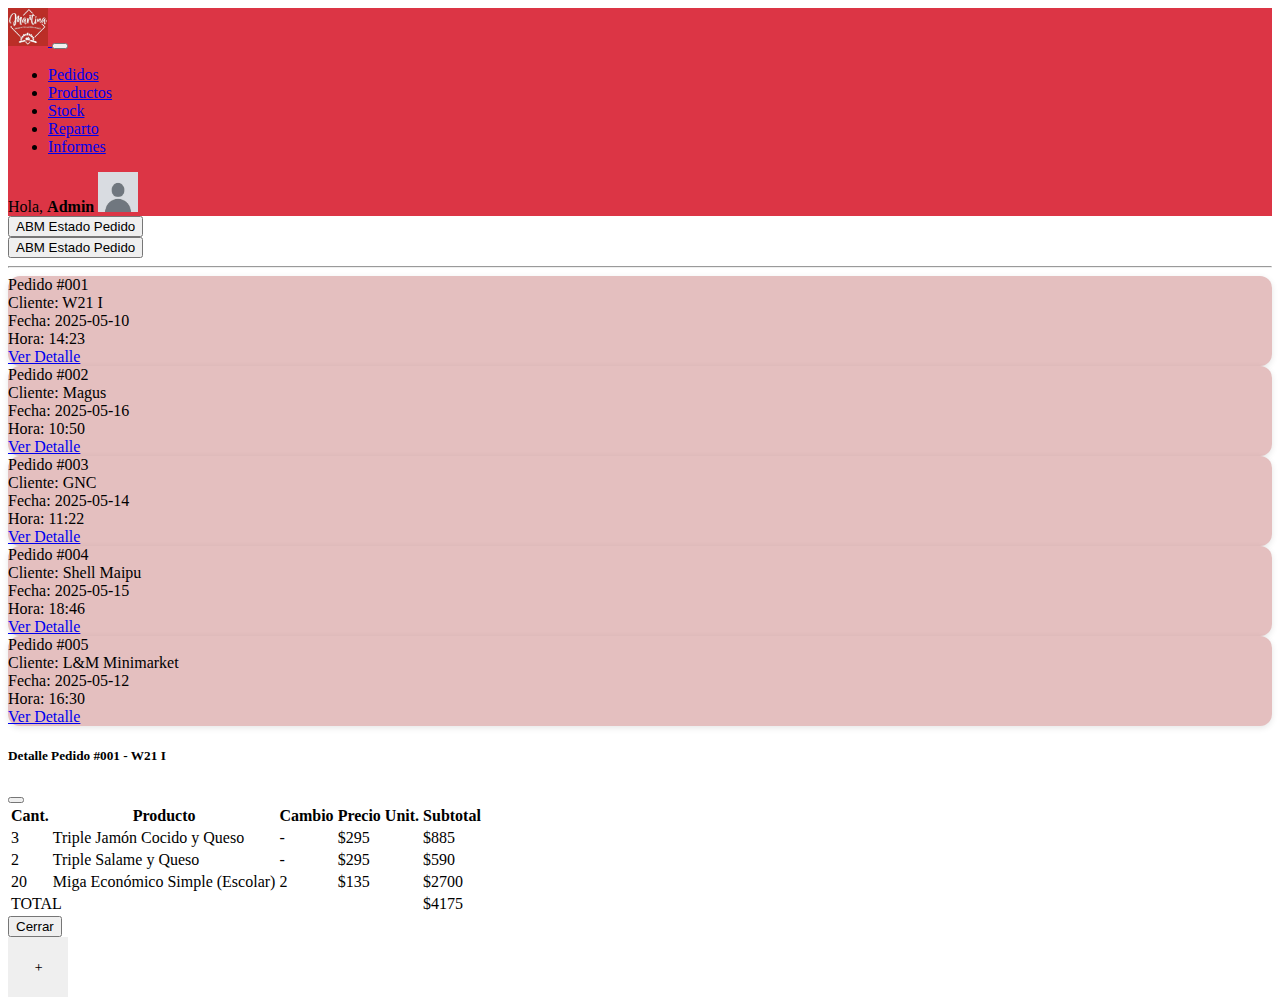
<file: index.html>
<!DOCTYPE html>
<html lang="en">

<head>
  <meta charset="UTF-8">
  <meta name="viewport" content="width=device-width, initial-scale=1.0">
  <title>Martina Sandwichs</title>
  <link href="https://cdn.jsdelivr.net/npm/bootstrap@5.3.6/dist/css/bootstrap.min.css" rel="stylesheet"
    integrity="sha384-4Q6Gf2aSP4eDXB8Miphtr37CMZZQ5oXLH2yaXMJ2w8e2ZtHTl7GptT4jmndRuHDT" crossorigin="anonymous">
  <link rel="stylesheet" href="style.css">
</head>

<body>
  <div class="nav">
    <nav class="navbar navbar-expand-lg bg-body-tertiary">
      <div class="container-fluid">
        <a class="navbar-brand martina-logo" href="./index.html">
          <img src="./imagenes/martina-logo.jpg" alt="Logo" width="40" height="38"
            class="d-inline-block align-text-top">
        </a>

        <a class="navbar-brand" href="#"></a>

        <button class="navbar-toggler" type="button" data-bs-toggle="collapse" data-bs-target="#navbarSupportedContent"
          aria-controls="navbarSupportedContent" aria-expanded="false" aria-label="Toggle navigation">
          <span class="navbar-toggler-icon"></span>
        </button>
        <div class="collapse navbar-collapse" id="navbarSupportedContent">
          <ul class="navbar-nav me-auto mb-2 mb-lg-0">
            <li class="nav-item">
              <a class="nav-link active" aria-current="page" href="./index.html">Pedidos</a>
            </li>
            <li class="nav-item">
              <a class="nav-link active" href="./productos.html">Productos</a>
            </li>
            <li class="nav-item">
              <a class="nav-link active" href="./cargar-stock.html">Stock</a>
            </li>
            <li class="nav-item">
              <a class="nav-link active" href="./reparto.html">Reparto</a>
            </li>
            <li class="nav-item">
              <a class="nav-link active" href="./informes.html">Informes</a>
            </li>
            <!-- 
            <li class="nav-item">
              <a class="nav-link active" aria-current="page" href="./index.html">Pedidos</a>
            </li>
            
            <li class="nav-item dropdown">
                            <a class="nav-link dropdown-toggle" href="#" role="button" data-bs-toggle="dropdown"
                                aria-expanded="false">
                                Opciones
                            </a>
                            <ul class="dropdown-menu">
                                <li><a class="dropdown-item" href="./cargar-stock.html">Cargar Stock</a></li>
                                <li><a class="dropdown-item" href="#">Another action</a></li>
                                <li>
                                    <hr class="dropdown-divider">
                                </li>
                                <li><a class="dropdown-item" href="#">Something else here</a></li>
                            </ul>
                        </li> -->
            <!-- <li class="nav-item">
                            <a class="nav-link disabled" aria-disabled="true">Disabled</a>
                        </li> -->
          </ul>
          <!-- <form class="d-flex" role="log">
                        <input class="form-control me-2" type="search" placeholder="Search" aria-label="Search" />
                        <button class="btn btn-outline-success" type="submit">Search</button>
                    </form> -->
          <div class="d-flex align-items-center">
            <span class="me-2">Hola, <strong>Admin</strong></span>
            <img src="./imagenes/default-avatar.jpg" class="rounded-circle" alt="Avatar Usuario" width="40"
              height="40">
          </div>
        </div>
      </div>
    </nav>
  </div>

  <div class="container my-4">
    <div class="d-none d-sm-flex justify-content-center gap-2 animate-fade-in">
        <!-- Pantallas grandes (desde sm para arriba) -->
        <button class="btn btn-outline-danger custom-btn">ABM Estado Pedido</button>
        <!-- <button class="btn btn-outline-danger custom-btn"></button> -->
    </div>

    <div class="d-flex d-sm-none flex-nowrap overflow-auto gap-2 animate-fade-in">
        <!-- Pantallas pequeñas (menores a sm) -->
        <button class="btn btn-outline-danger custom-btn flex-shrink-0">ABM Estado Pedido</button>
    </div>
    <hr>
</div>

  

  <div class="container">
    <!-- <h2 class="mb-4 text-center">Últimos Pedidos</h2> -->

    <!-- Lista de pedidos -->
    <div class="card mb-3 pedido-card" style="--fade-delay: 0s;">
      <div class="card-body">
        <div class="row align-items-center text-center">
          <div class="col-md-2 text-danger fw-bold">Pedido #001</div>
          <div class="col-md-2">Cliente: W21 I</div>
          <div class="col-md-3">Fecha: 2025-05-10</div>
          <div class="col-md-3">Hora: 14:23</div>
          <div class="col-md-2"><a href="#" class="text-decoration-underline fw-bold" data-bs-toggle="modal"
              data-bs-target="#detallePedido1">Ver Detalle</a></div>
        </div>
      </div>
    </div>
    <div class="card mb-3 pedido-card" style="--fade-delay: 0s;">
      <div class="card-body">
        <div class="row align-items-center text-center">
          <div class="col-md-2 text-danger fw-bold">Pedido #002</div>
          <div class="col-md-2">Cliente: Magus</div>
          <div class="col-md-3">Fecha: 2025-05-16</div>
          <div class="col-md-3">Hora: 10:50</div>
          <div class="col-md-2"><a href="#" class="text-decoration-underline fw-bold" data-bs-toggle="modal"
              data-bs-target="#detallePedido1">Ver Detalle</a></div>
        </div>
      </div>
    </div>
    <div class="card mb-3 pedido-card" style="--fade-delay: 0s;">
      <div class="card-body">
        <div class="row align-items-center text-center">
          <div class="col-md-2 text-danger fw-bold">Pedido #003</div>
          <div class="col-md-2">Cliente: GNC</div>
          <div class="col-md-3">Fecha: 2025-05-14</div>
          <div class="col-md-3">Hora: 11:22</div>
          <div class="col-md-2"><a href="#" class="text-decoration-underline fw-bold" data-bs-toggle="modal"
              data-bs-target="#detallePedido1">Ver Detalle</a></div>
        </div>
      </div>
    </div>
    <div class="card mb-3 pedido-card" style="--fade-delay: 0s;">
      <div class="card-body">
        <div class="row align-items-center text-center">
          <div class="col-md-2 text-danger fw-bold">Pedido #004</div>
          <div class="col-md-2">Cliente: Shell Maipu</div>
          <div class="col-md-3">Fecha: 2025-05-15</div>
          <div class="col-md-3">Hora: 18:46</div>
          <div class="col-md-2"><a href="#" class="text-decoration-underline fw-bold" data-bs-toggle="modal"
              data-bs-target="#detallePedido1">Ver Detalle</a></div>
        </div>
      </div>
    </div>
    <div class="card mb-3 pedido-card" style="--fade-delay: 0s;">
      <div class="card-body">
        <div class="row align-items-center text-center">
          <div class="col-md-2 text-danger fw-bold">Pedido #005</div>
          <div class="col-md-2">Cliente: L&M Minimarket</div>
          <div class="col-md-3">Fecha: 2025-05-12</div>
          <div class="col-md-3">Hora: 16:30</div>
          <div class="col-md-2"><a href="#" class="text-decoration-underline fw-bold" data-bs-toggle="modal"
              data-bs-target="#detallePedido1">Ver Detalle</a></div>
        </div>
      </div>
    </div>
    <!-- Puedes seguir agregando más pedidos copiando un bloque card como estos -->

    <!-- Modal con el detalle del pedido-->
    <div class="modal fade" id="detallePedido1" tabindex="-1" aria-labelledby="detallePedido1Label" aria-hidden="true">
      <div class="modal-dialog modal-lg modal-dialog-centered">
        <div class="modal-content">
          <div class="modal-header bg-danger text-white">
            <h5 class="modal-title" id="detallePedido1Label">Detalle Pedido #001 - W21 I</h5>
            <button type="button" class="btn-close btn-close-white" data-bs-dismiss="modal"
              aria-label="Cerrar"></button>
          </div>
          <div class="modal-body">
            <div class="table-responsive">
              <table class="table table-bordered table-striped align-middle text-center">
                <thead class="table-danger">
                  <tr>
                    <th>Cant.</th>
                    <th>Producto</th>
                    <th>Cambio</th>
                    <th>Precio Unit.</th>
                    <th>Subtotal</th>
                  </tr>
                </thead>
                <tbody>
                  <tr>
                    <td>3</td>
                    <td>Triple Jamón Cocido y Queso</td>
                    <td>-</td>
                    <td>$295</td>
                    <td>$885</td>
                  </tr>
                  <tr>
                    <td>2</td>
                    <td>Triple Salame y Queso</td>
                    <td>-</td>
                    <td>$295</td>
                    <td>$590</td>
                  </tr>
                  <tr>
                    <td>20</td>
                    <td>Miga Económico Simple (Escolar)</td>
                    <td>2</td>
                    <td>$135</td>
                    <td>$2700</td>
                  </tr>
                </tbody>
                <tfoot>
                  <tr class="table-danger fw-bold">
                    <td colspan="4">TOTAL</td>
                    <td>$4175</td>
                  </tr>
                </tfoot>
              </table>
            </div>
          </div>
          <div class="modal-footer">
            <button type="button" class="btn btn-danger" data-bs-dismiss="modal">Cerrar</button>
          </div>
        </div>
      </div>
    </div>
  </div>

   <!-- Botón flotante de crear nuevo pedido -->
  <button 
    type="button" 
    class="btn btn-success rounded-circle position-fixed" 
    style="bottom: 20px; right: 20px; width: 60px; height: 60px; display: flex; align-items: center; justify-content: center; transition: transform 0.2s ease;">
    <i class="bi bi-plus text-white fs-2"></i>
  </button>

  <script src="https://cdn.jsdelivr.net/npm/bootstrap@5.3.3/dist/js/bootstrap.bundle.min.js"></script>
  <link rel="stylesheet" href="https://cdn.jsdelivr.net/npm/bootstrap-icons@1.11.3/font/bootstrap-icons.css">
</body>

</html>
</file>
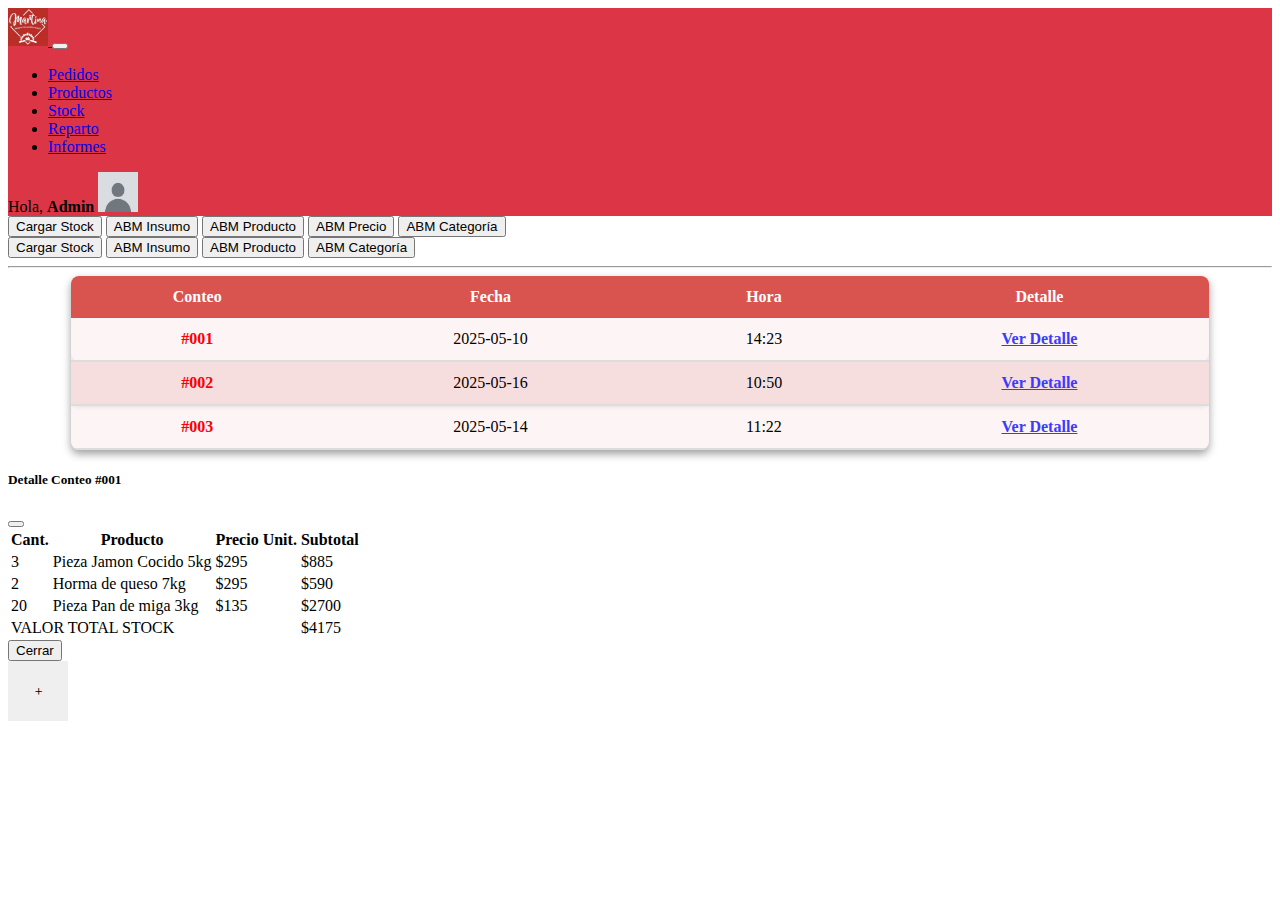
<file: cargar-stock.html>
<!DOCTYPE html>
<html lang="en">
<head>
    <meta charset="UTF-8">
    <meta name="viewport" content="width=device-width, initial-scale=1.0">
    <link href="https://cdn.jsdelivr.net/npm/bootstrap@5.3.6/dist/css/bootstrap.min.css" rel="stylesheet"
        integrity="sha384-4Q6Gf2aSP4eDXB8Miphtr37CMZZQ5oXLH2yaXMJ2w8e2ZtHTl7GptT4jmndRuHDT" crossorigin="anonymous">
    <link rel="stylesheet" href="style.css">
    <title>Martina-CargarStock</title>
</head>
<body>
    <div class="nav">
    <nav class="navbar navbar-expand-lg bg-body-tertiary">
      <div class="container-fluid">
        <a class="navbar-brand martina-logo" href="./index.html">
          <img src="./imagenes/martina-logo.jpg" alt="Logo" width="40" height="38"
            class="d-inline-block align-text-top">
        </a>

        <a class="navbar-brand" href="#"></a>

        <button class="navbar-toggler" type="button" data-bs-toggle="collapse" data-bs-target="#navbarSupportedContent"
          aria-controls="navbarSupportedContent" aria-expanded="false" aria-label="Toggle navigation">
          <span class="navbar-toggler-icon"></span>
        </button>
        <div class="collapse navbar-collapse" id="navbarSupportedContent">
          <ul class="navbar-nav me-auto mb-2 mb-lg-0">
            <li class="nav-item">
              <a class="nav-link active" aria-current="page" href="./index.html">Pedidos</a>
            </li>
            <li class="nav-item">
              <a class="nav-link active" href="./productos.html">Productos</a>
            </li>
            <li class="nav-item">
              <a class="nav-link active" href="./cargar-stock.html">Stock</a>
            </li>
            <li class="nav-item">
              <a class="nav-link active" href="./reparto.html">Reparto</a>
            </li>
            <li class="nav-item">
              <a class="nav-link active" href="./informes.html">Informes</a>
            </li>
            <!-- <li class="nav-item dropdown">
                            <a class="nav-link dropdown-toggle" href="#" role="button" data-bs-toggle="dropdown"
                                aria-expanded="false">
                                Opciones
                            </a>
                            <ul class="dropdown-menu">
                                <li><a class="dropdown-item" href="./cargar-stock.html">Cargar Stock</a></li>
                                <li><a class="dropdown-item" href="#">Another action</a></li>
                                <li>
                                    <hr class="dropdown-divider">
                                </li>
                                <li><a class="dropdown-item" href="#">Something else here</a></li>
                            </ul>
                        </li> -->
            <!-- <li class="nav-item">
                            <a class="nav-link disabled" aria-disabled="true">Disabled</a>
                        </li> -->
          </ul>
          <!-- <form class="d-flex" role="log">
                        <input class="form-control me-2" type="search" placeholder="Search" aria-label="Search" />
                        <button class="btn btn-outline-success" type="submit">Search</button>
                    </form> -->
          <div class="d-flex align-items-center">
            <span class="me-2">Hola, <strong>Admin</strong></span>
            <img src="./imagenes/default-avatar.jpg" class="rounded-circle" alt="Avatar Usuario" width="40"
              height="40">
          </div>
        </div>
      </div>
    </nav>
  </div>


  <div class="container my-4">
    <div class="d-none d-sm-flex justify-content-center gap-2 animate-fade-in">
        <!-- Pantallas grandes (desde sm para arriba) -->
        <button class="btn btn-outline-danger custom-btn">Cargar Stock</button>
        <button class="btn btn-outline-danger custom-btn">ABM Insumo</button>
        <button class="btn btn-outline-danger custom-btn">ABM Producto</button>
        <button class="btn btn-outline-danger custom-btn">ABM Precio</button>
        <button class="btn btn-outline-danger custom-btn">ABM Categoría</button>
    </div>

    <div class="d-flex d-sm-none flex-nowrap overflow-auto gap-2 animate-fade-in">
        <!-- Pantallas pequeñas (menores a sm) -->
        <button class="btn btn-outline-danger custom-btn flex-shrink-0">Cargar Stock</button>
        <button class="btn btn-outline-danger custom-btn flex-shrink-0">ABM Insumo</button>
        <button class="btn btn-outline-danger custom-btn flex-shrink-0">ABM Producto</button>
        <button class="btn btn-outline-danger custom-btn flex-shrink-0">ABM Categoría</button>
    </div>
    <hr>
</div>


  <div class="table-data">
  <table class="conteo-table">
    <thead>
      <tr>
        <th>Conteo</th>
        <th>Fecha</th>
        <th>Hora</th>
        <th>Detalle</th>
      </tr>
    </thead>
    <tbody>
      <tr class="animated-row">
        <td><strong style="color: red;">#001</strong></td>
        <td>2025-05-10</td>
        <td>14:23</td>
        <td><a href="#" data-bs-toggle="modal" data-bs-target="#detallePedido1">Ver Detalle</a></td>
      </tr>
      <tr class="animated-row">
        <td><strong style="color: red;">#002</strong></td>
        <td>2025-05-16</td>
        <td>10:50</td>
        <td><a href="#" data-bs-toggle="modal" data-bs-target="#detallePedido1">Ver Detalle</a></td>
      </tr>
      <tr class="animated-row">
        <td><strong style="color: red;">#003</strong></td>
        <td>2025-05-14</td>
        <td>11:22</td>
        <td><a href="#" data-bs-toggle="modal" data-bs-target="#detallePedido1">Ver Detalle</a></td>
      </tr>
    </tbody>
  </table>
</div>



  <!-- <div class="container py-5">
    <h2 class="mb-4 text-center">Conteo de Stock</h2>

    
    <div class="card mb-3 pedido-card">
      <div class="card-body">
        <div class="row align-items-center fw-bold text-center">
          <div class="col-md-2 text-danger">Conteo #001</div>
          <div class="col-md-3">Fecha: 2025-05-10</div>
          <div class="col-md-3">Hora: 14:23</div>
          <div class="col-md-2"><a href="#" class="text-decoration-underline" data-bs-toggle="modal" data-bs-target="#detallePedido1">Ver Detalle</a></div>
        </div>
      </div>
    </div>
    <div class="card mb-3 pedido-card">
      <div class="card-body">
        <div class="row align-items-center fw-bold text-center">
          <div class="col-md-2 text-danger">Conteo #002</div>
          <div class="col-md-3">Fecha: 2025-05-16</div>
          <div class="col-md-3">Hora: 10:50</div>
          <div class="col-md-2"><a href="#" class="text-decoration-underline" data-bs-toggle="modal" data-bs-target="#detallePedido1">Ver Detalle</a></div>
        </div>
      </div>
    </div>
    <div class="card mb-3 pedido-card">
      <div class="card-body">
        <div class="row align-items-center fw-bold text-center">
          <div class="col-md-2 text-danger">Conteo #003</div>
          <div class="col-md-3">Fecha: 2025-05-14</div>
          <div class="col-md-3">Hora: 11:22</div>
          <div class="col-md-2"><a href="#" class="text-decoration-underline" data-bs-toggle="modal" data-bs-target="#detallePedido1">Ver Detalle</a></div>
        </div>
      </div>
    </div>
    <div class="card mb-3 pedido-card">
      <div class="card-body">
        <div class="row align-items-center fw-bold text-center">
          <div class="col-md-2 text-danger">Conteo #004</div>
          <div class="col-md-3">Fecha: 2025-05-15</div>
          <div class="col-md-3">Hora: 18:46</div>
          <div class="col-md-2"><a href="#" class="text-decoration-underline" data-bs-toggle="modal" data-bs-target="#detallePedido1">Ver Detalle</a></div>
        </div>
      </div>
    </div>
    <div class="card mb-3 pedido-card">
      <div class="card-body">
        <div class="row align-items-center fw-bold text-center">
          <div class="col-md-2 text-danger">Conteo #005</div>
          <div class="col-md-3">Fecha: 2025-05-12</div>
          <div class="col-md-3">Hora: 16:30</div>
          <div class="col-md-2"><a href="#" class="text-decoration-underline" data-bs-toggle="modal" data-bs-target="#detallePedido1">Ver Detalle</a></div>
        </div>
      </div>
    </div> -->

        <!-- Modal con el detalle del conteo de stock-->
  <div class="modal fade" id="detallePedido1" tabindex="-1" aria-labelledby="detallePedido1Label" aria-hidden="true">
  <div class="modal-dialog modal-lg modal-dialog-centered">
    <div class="modal-content">
      <div class="modal-header bg-danger text-white">
        <h5 class="modal-title" id="detallePedido1Label">Detalle Conteo #001</h5>
        <button type="button" class="btn-close btn-close-white" data-bs-dismiss="modal" aria-label="Cerrar"></button>
      </div>
      <div class="modal-body">
        <div class="table-responsive">
          <table class="table table-bordered table-striped align-middle text-center">
            <thead class="table-danger">
              <tr>
                <th>Cant.</th>
                <th>Producto</th>
                <th>Precio Unit.</th>
                <th>Subtotal</th>
              </tr>
            </thead>
            <tbody>
              <tr>
                <td>3</td>
                <td>Pieza Jamon Cocido 5kg</td>
                <td>$295</td>
                <td>$885</td>
              </tr>
              <tr>
                <td>2</td>
                <td>Horma de queso 7kg</td>
                <td>$295</td>
                <td>$590</td>
              </tr>
              <tr>
                <td>20</td>
                <td>Pieza Pan de miga 3kg</td>
                <td>$135</td>
                <td>$2700</td>
              </tr>
            </tbody>
            <tfoot>
              <tr class="table-danger fw-bold">
                <td colspan="3">VALOR TOTAL STOCK</td>
                <td>$4175</td>
              </tr>
            </tfoot>
          </table>
        </div>
      </div>
      <div class="modal-footer">
        <button type="button" class="btn btn-danger" data-bs-dismiss="modal">Cerrar</button>
      </div>
    </div>
  </div>
</div>

 <!-- Botón flotante de crear nuevo pedido -->
  <button 
    type="button" 
    class="btn btn-secondary rounded-circle position-fixed" 
    style="bottom: 20px; right: 20px; width: 60px; height: 60px; display: flex; align-items: center; justify-content: center; transition: transform 0.2s ease;">
    <i class="bi bi-plus text-white fs-2"></i>
  </button>

<script src="https://cdn.jsdelivr.net/npm/bootstrap@5.3.3/dist/js/bootstrap.bundle.min.js"></script>
<link rel="stylesheet" href="https://cdn.jsdelivr.net/npm/bootstrap-icons@1.11.3/font/bootstrap-icons.css">

</body>
</html>
</file>
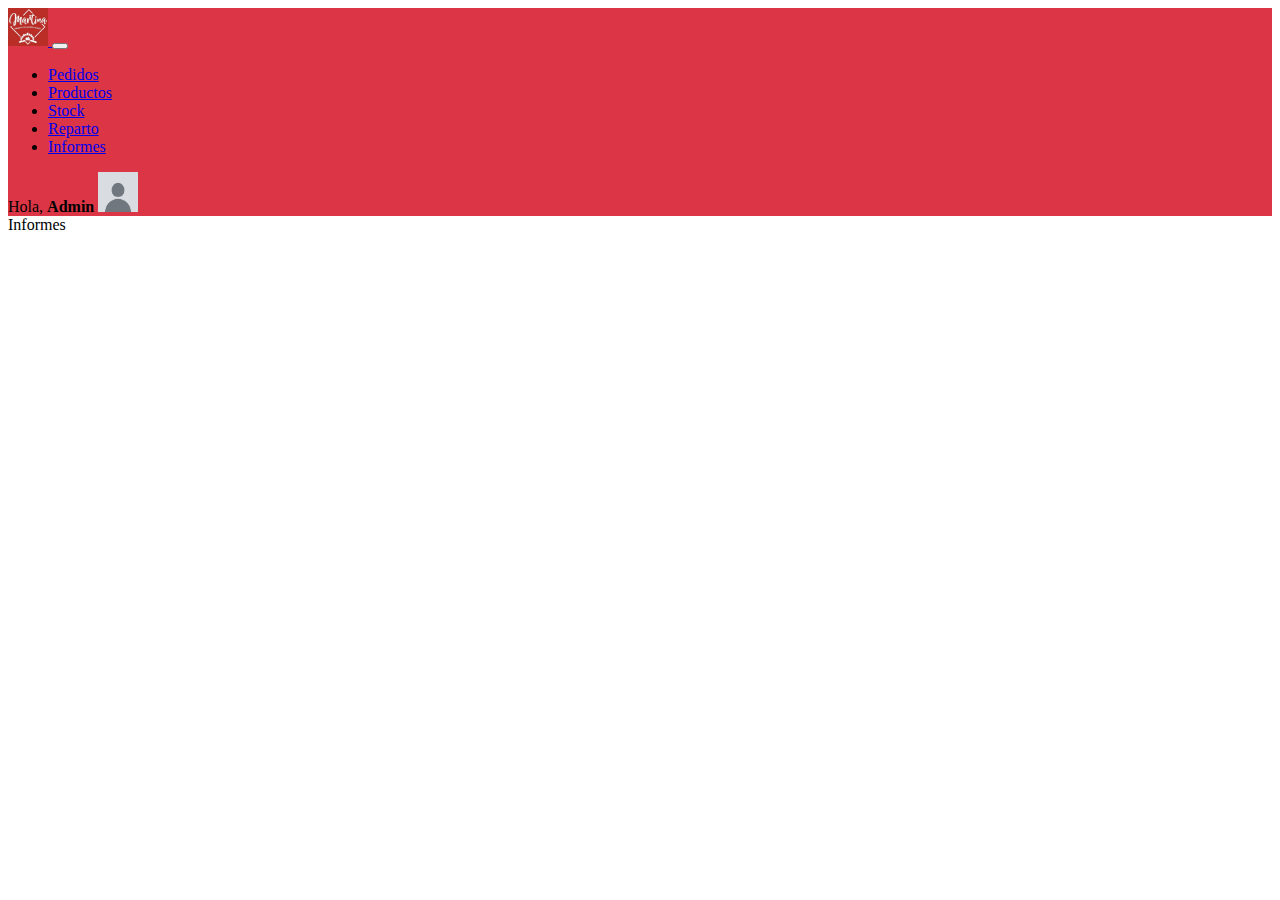
<file: informes.html>
<!DOCTYPE html>
<html lang="en">
<head>
    <meta charset="UTF-8">
    <meta name="viewport" content="width=device-width, initial-scale=1.0">
    <link href="https://cdn.jsdelivr.net/npm/bootstrap@5.3.6/dist/css/bootstrap.min.css" rel="stylesheet"
    integrity="sha384-4Q6Gf2aSP4eDXB8Miphtr37CMZZQ5oXLH2yaXMJ2w8e2ZtHTl7GptT4jmndRuHDT" crossorigin="anonymous">
  <link rel="stylesheet" href="style.css">
    <title>Martina-Informes</title>
</head>
<body>
    <div class="nav">
    <nav class="navbar navbar-expand-lg bg-body-tertiary">
      <div class="container-fluid">
        <a class="navbar-brand martina-logo" href="./index.html">
          <img src="./imagenes/martina-logo.jpg" alt="Logo" width="40" height="38"
            class="d-inline-block align-text-top">
        </a>

        <a class="navbar-brand" href="#"></a>

        <button class="navbar-toggler" type="button" data-bs-toggle="collapse" data-bs-target="#navbarSupportedContent"
          aria-controls="navbarSupportedContent" aria-expanded="false" aria-label="Toggle navigation">
          <span class="navbar-toggler-icon"></span>
        </button>
        <div class="collapse navbar-collapse" id="navbarSupportedContent">
          <ul class="navbar-nav me-auto mb-2 mb-lg-0">
            <li class="nav-item">
              <a class="nav-link active" aria-current="page" href="./index.html">Pedidos</a>
            </li>
            <li class="nav-item">
              <a class="nav-link active" href="./productos.html">Productos</a>
            </li>
            <li class="nav-item">
              <a class="nav-link active" href="./cargar-stock.html">Stock</a>
            </li>
            <li class="nav-item">
              <a class="nav-link active" href="./reparto.html">Reparto</a>
            </li>
            <li class="nav-item">
              <a class="nav-link active" href="./informes.html">Informes</a>
            </li>
            <!-- <li class="nav-item dropdown">
                            <a class="nav-link dropdown-toggle" href="#" role="button" data-bs-toggle="dropdown"
                                aria-expanded="false">
                                Opciones
                            </a>
                            <ul class="dropdown-menu">
                                <li><a class="dropdown-item" href="./cargar-stock.html">Cargar Stock</a></li>
                                <li><a class="dropdown-item" href="#">Another action</a></li>
                                <li>
                                    <hr class="dropdown-divider">
                                </li>
                                <li><a class="dropdown-item" href="#">Something else here</a></li>
                            </ul>
                        </li> -->
            <!-- <li class="nav-item">
                            <a class="nav-link disabled" aria-disabled="true">Disabled</a>
                        </li> -->
          </ul>
          <!-- <form class="d-flex" role="log">
                        <input class="form-control me-2" type="search" placeholder="Search" aria-label="Search" />
                        <button class="btn btn-outline-success" type="submit">Search</button>
                    </form> -->
          <div class="d-flex align-items-center">
            <span class="me-2">Hola, <strong>Admin</strong></span>
            <img src="./imagenes/default-avatar.jpg" class="rounded-circle" alt="Avatar Usuario" width="40"
              height="40">
          </div>
        </div>
      </div>
    </nav>
  </div>

  Informes

  <script src="https://cdn.jsdelivr.net/npm/bootstrap@5.3.3/dist/js/bootstrap.bundle.min.js"></script>
</body>
</html>
</file>
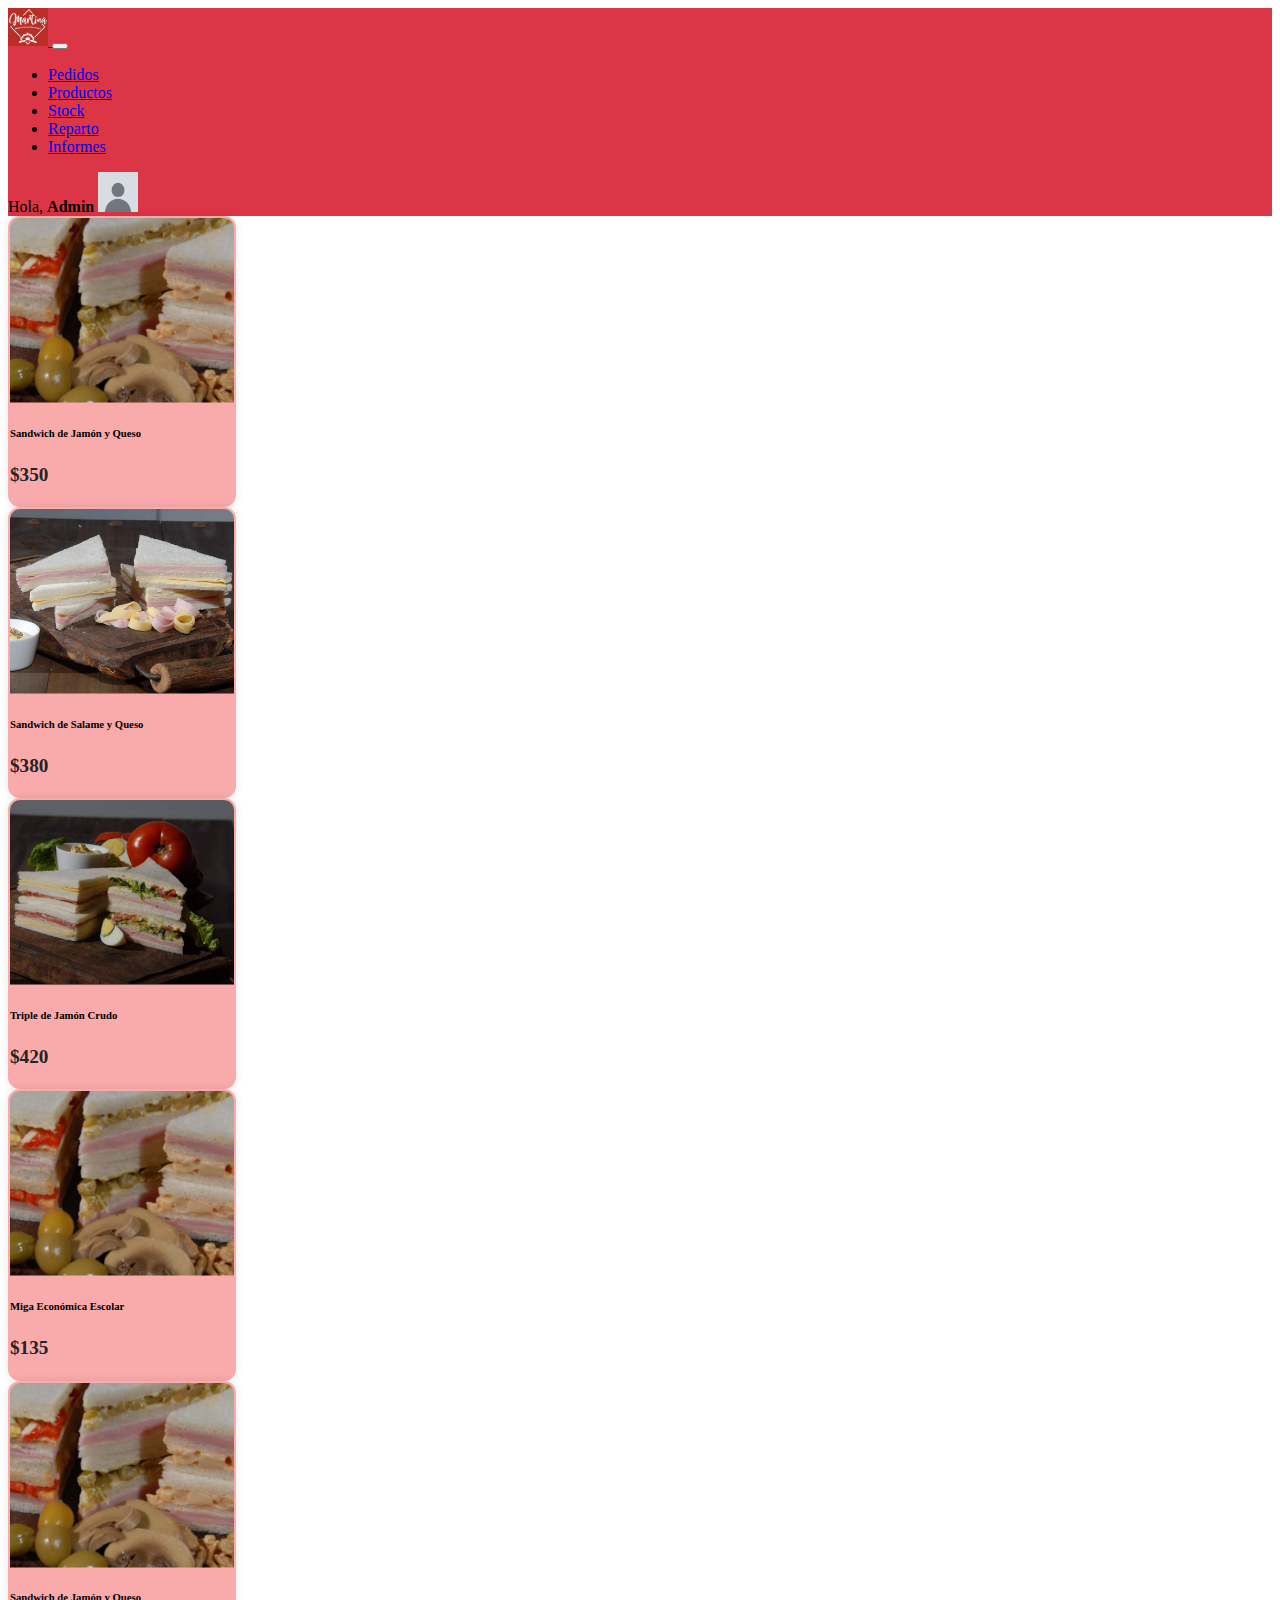
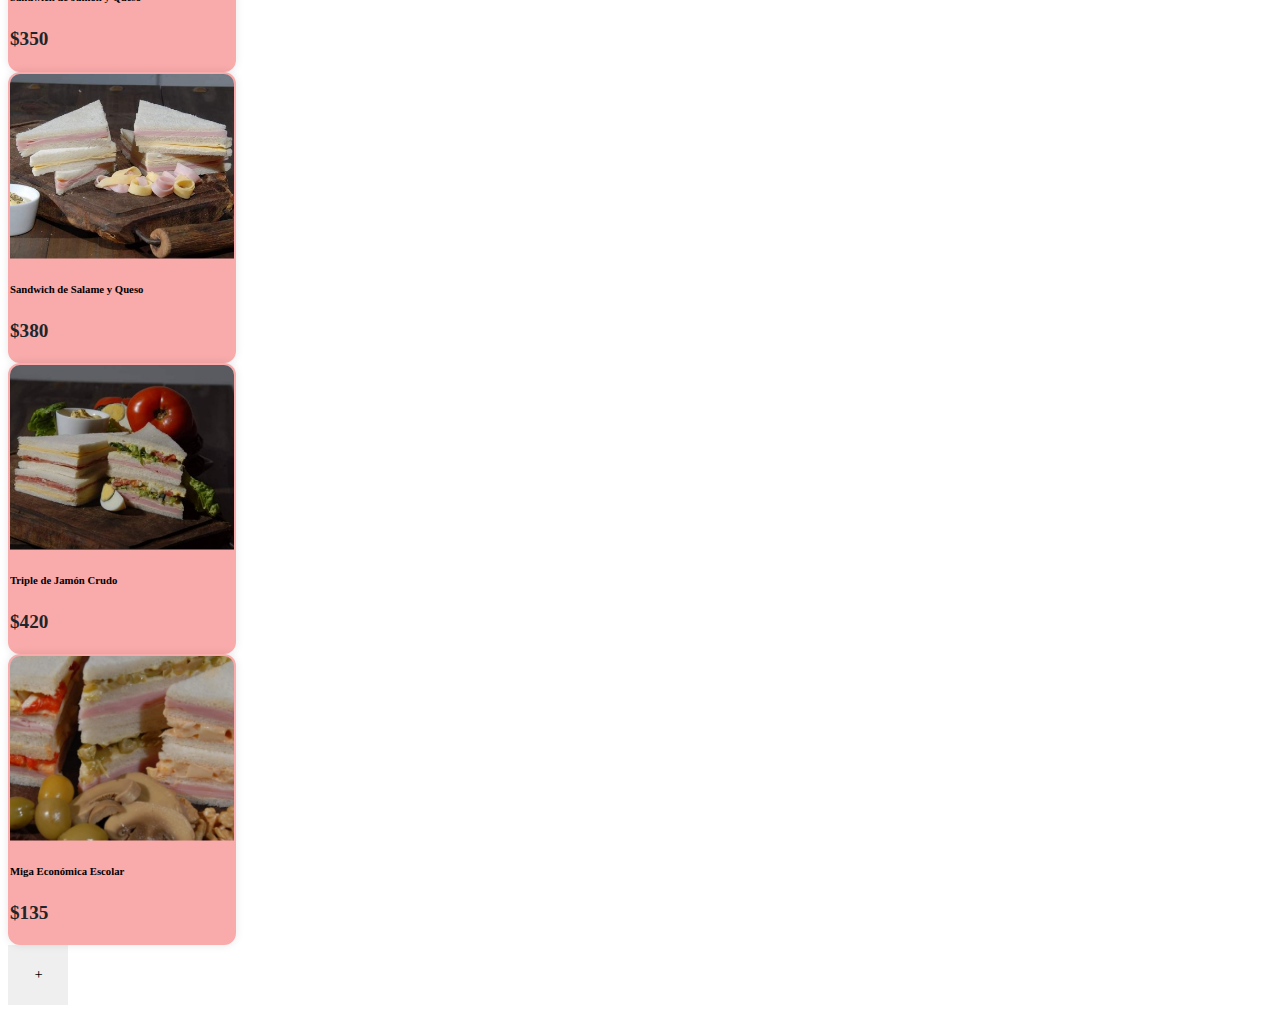
<file: productos.html>
<!DOCTYPE html>
<html lang="en">
<head>
    <meta charset="UTF-8">
    <meta name="viewport" content="width=device-width, initial-scale=1.0">
    <link href="https://cdn.jsdelivr.net/npm/bootstrap@5.3.6/dist/css/bootstrap.min.css" rel="stylesheet"
        integrity="sha384-4Q6Gf2aSP4eDXB8Miphtr37CMZZQ5oXLH2yaXMJ2w8e2ZtHTl7GptT4jmndRuHDT" crossorigin="anonymous">
    <link rel="stylesheet" href="style.css">
    <title>Martina-Productos</title>
</head>
<body>
    <div class="nav">
    <nav class="navbar navbar-expand-lg bg-body-tertiary">
      <div class="container-fluid">
        <a class="navbar-brand martina-logo" href="./index.html">
          <img src="./imagenes/martina-logo.jpg" alt="Logo" width="40" height="38"
            class="d-inline-block align-text-top">
        </a>

        <a class="navbar-brand" href="#"></a>

        <button class="navbar-toggler" type="button" data-bs-toggle="collapse" data-bs-target="#navbarSupportedContent"
          aria-controls="navbarSupportedContent" aria-expanded="false" aria-label="Toggle navigation">
          <span class="navbar-toggler-icon"></span>
        </button>
        <div class="collapse navbar-collapse" id="navbarSupportedContent">
          <ul class="navbar-nav me-auto mb-2 mb-lg-0">
            <li class="nav-item">
              <a class="nav-link active" aria-current="page" href="./index.html">Pedidos</a>
            </li>
            <li class="nav-item">
              <a class="nav-link active" href="./productos.html">Productos</a>
            </li>
            <li class="nav-item">
              <a class="nav-link active" href="./cargar-stock.html">Stock</a>
            </li>
            <li class="nav-item">
              <a class="nav-link active" href="./reparto.html">Reparto</a>
            </li>
            <li class="nav-item">
              <a class="nav-link active" href="./informes.html">Informes</a>
            </li>
            <!-- <li class="nav-item dropdown">
                            <a class="nav-link dropdown-toggle" href="#" role="button" data-bs-toggle="dropdown"
                                aria-expanded="false">
                                Opciones
                            </a>
                            <ul class="dropdown-menu">
                                <li><a class="dropdown-item" href="./cargar-stock.html">Cargar Stock</a></li>
                                <li><a class="dropdown-item" href="#">Another action</a></li>
                                <li>
                                    <hr class="dropdown-divider">
                                </li>
                                <li><a class="dropdown-item" href="#">Something else here</a></li>
                            </ul>
                        </li> -->
            <!-- <li class="nav-item">
                            <a class="nav-link disabled" aria-disabled="true">Disabled</a>
                        </li> -->
          </ul>
          <!-- <form class="d-flex" role="log">
                        <input class="form-control me-2" type="search" placeholder="Search" aria-label="Search" />
                        <button class="btn btn-outline-success" type="submit">Search</button>
                    </form> -->
          <div class="d-flex align-items-center">
            <span class="me-2">Hola, <strong>Admin</strong></span>
            <img src="./imagenes/default-avatar.jpg" class="rounded-circle" alt="Avatar Usuario" width="40"
              height="40">
          </div>
        </div>
      </div>
    </nav>
  </div>
    
    <!--Cuerpo-->
    <div class="container py-5">
    <!-- <div class="col-lg-3"> -->
    <div class="row g-4 justify-content-center">
      
      <!-- Card 1 -->
      <div class="col-md-3">
        <div class="card product-card" style="--fade-delay: 0s;">
          <img src="./imagenes/sandwich1.jpg" class="card-img-top" alt="Sandwich Jamón y Queso">
          <div class="card-body">
            <h6 class="card-title">Sandwich de Jamón y Queso</h6>
            <p class="price">$350</p>
          </div>
        </div>
      </div>

      <!-- Card 2 -->
      <div class="col-md-3">
        <div class="card product-card" style="--fade-delay: 0s;">
          <img src="./imagenes/sandwich2.jpg" class="card-img-top" alt="Sandwich Salame y Queso">
          <div class="card-body">
            <h6 class="card-title">Sandwich de Salame y Queso</h6>
            <p class="price">$380</p>
          </div>
        </div>
      </div>

      <!-- Card 3 -->
      <div class="col-md-3">
        <div class="card product-card" style="--fade-delay: 0s;">
          <img src="./imagenes/sandwich3.jpg" class="card-img-top" alt="Triple Jamón Crudo">
          <div class="card-body">
            <h6 class="card-title">Triple de Jamón Crudo</h6>
            <p class="price">$420</p>
          </div>
        </div>
      </div>

      <!-- Card 4 -->
      <div class="col-md-3">
        <div class="card product-card" style="--fade-delay: 0s;">
          <img src="./imagenes/sandwich1.jpg" class="card-img-top" alt="Miga Económica">
          <div class="card-body">
            <h6 class="card-title">Miga Económica Escolar</h6>
            <p class="price">$135</p>
          </div>
        </div>
      </div>

      <!-- Card 1 -->
      <div class="col-md-3">
        <div class="card product-card" style="--fade-delay: 0s;">
          <img src="./imagenes/sandwich1.jpg" class="card-img-top" alt="Sandwich Jamón y Queso">
          <div class="card-body">
            <h6 class="card-title">Sandwich de Jamón y Queso</h6>
            <p class="price">$350</p>
          </div>
        </div>
      </div>

      <!-- Card 2 -->
      <div class="col-md-3">
        <div class="card product-card" style="--fade-delay: 0s;">
          <img src="./imagenes/sandwich2.jpg" class="card-img-top" alt="Sandwich Salame y Queso">
          <div class="card-body">
            <h6 class="card-title">Sandwich de Salame y Queso</h6>
            <p class="price">$380</p>
          </div>
        </div>
      </div>

      <!-- Card 3 -->
      <div class="col-md-3">
        <div class="card product-card" style="--fade-delay: 0s;">
          <img src="./imagenes/sandwich3.jpg" class="card-img-top" alt="Triple Jamón Crudo">
          <div class="card-body">
            <h6 class="card-title">Triple de Jamón Crudo</h6>
            <p class="price">$420</p>
          </div>
        </div>
      </div>

      <!-- Card 4 -->
      <div class="col-md-3">
        <div class="card product-card" style="--fade-delay: 0s;">
          <img src="./imagenes/sandwich1.jpg" class="card-img-top" alt="Miga Económica">
          <div class="card-body">
            <h6 class="card-title">Miga Económica Escolar</h6>
            <p class="price">$135</p>
          </div>
        </div>
      </div>

    </div>
  </div>

  <!-- Botón flotante de crear nuevo pedido -->
  <button 
    type="button" 
    class="btn btn-success rounded-circle position-fixed" 
    style="bottom: 20px; right: 20px; width: 60px; height: 60px; display: flex; align-items: center; justify-content: center; transition: transform 0.2s ease;">
    <i class="bi bi-plus text-white fs-2"></i>
  </button>

  <script src="https://cdn.jsdelivr.net/npm/bootstrap@5.3.3/dist/js/bootstrap.bundle.min.js"></script>
  <link rel="stylesheet" href="https://cdn.jsdelivr.net/npm/bootstrap-icons@1.11.3/font/bootstrap-icons.css">

</body>
</html>
</file>
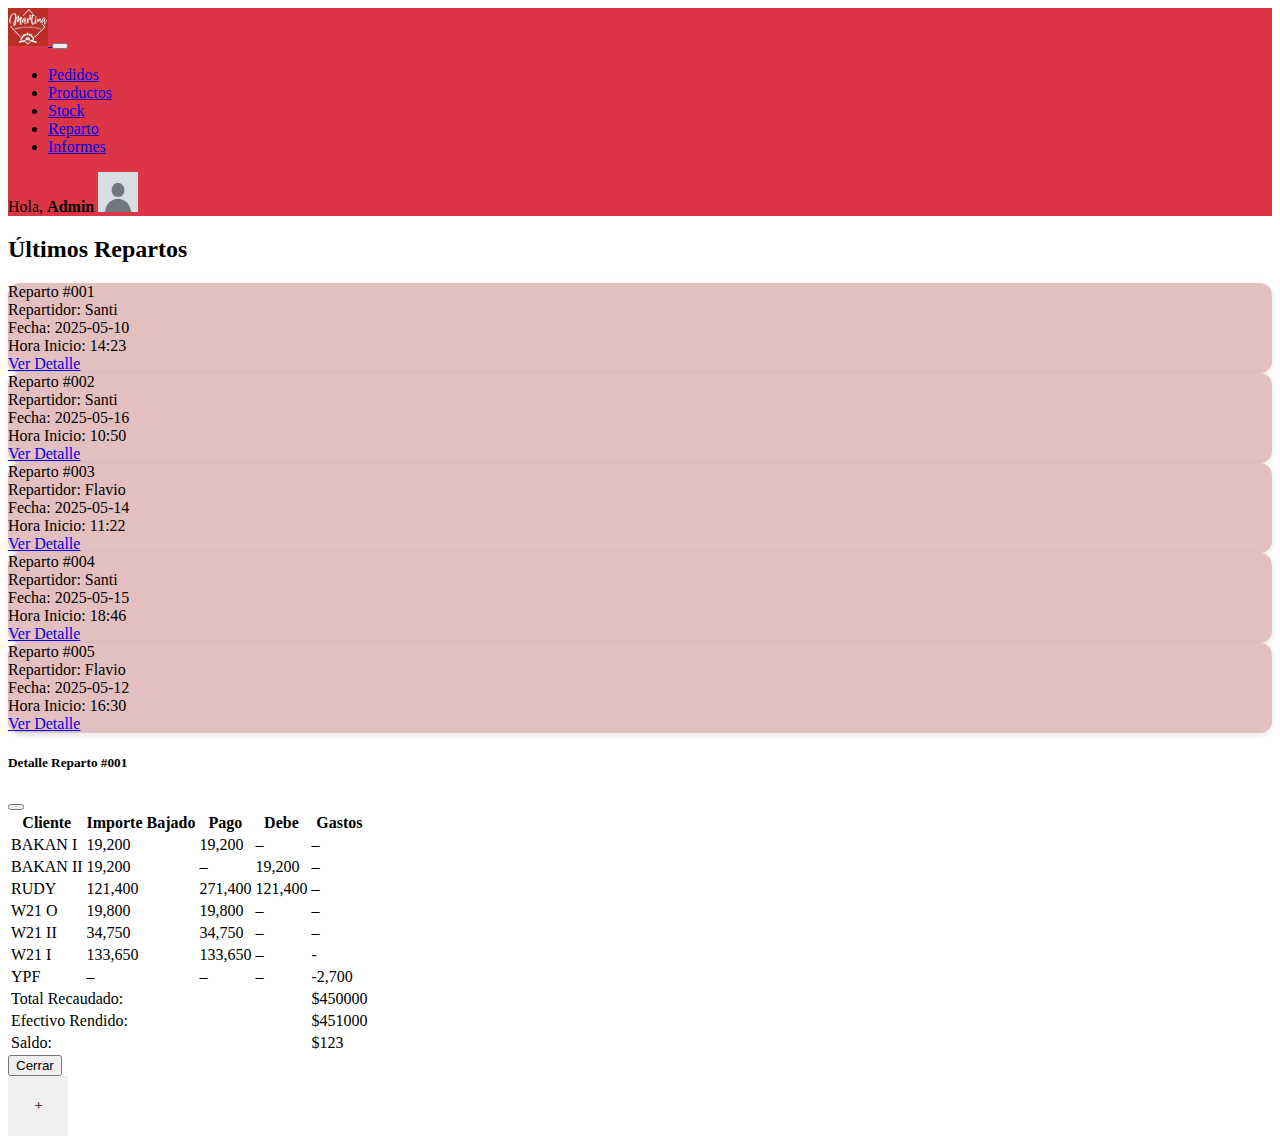
<file: reparto.html>
<!DOCTYPE html>
<html lang="en">

<head>
  <meta charset="UTF-8">
  <meta name="viewport" content="width=device-width, initial-scale=1.0">
  <title>Martina-Repartos</title>
  <link href="https://cdn.jsdelivr.net/npm/bootstrap@5.3.6/dist/css/bootstrap.min.css" rel="stylesheet"
    integrity="sha384-4Q6Gf2aSP4eDXB8Miphtr37CMZZQ5oXLH2yaXMJ2w8e2ZtHTl7GptT4jmndRuHDT" crossorigin="anonymous">
  <link rel="stylesheet" href="style.css">
</head>

<body>
  <div class="nav">
    <nav class="navbar navbar-expand-lg bg-body-tertiary">
      <div class="container-fluid">
        <a class="navbar-brand martina-logo" href="./index.html">
          <img src="./imagenes/martina-logo.jpg" alt="Logo" width="40" height="38"
            class="d-inline-block align-text-top">
        </a>

        <a class="navbar-brand" href="#"></a>

        <button class="navbar-toggler" type="button" data-bs-toggle="collapse" data-bs-target="#navbarSupportedContent"
          aria-controls="navbarSupportedContent" aria-expanded="false" aria-label="Toggle navigation">
          <span class="navbar-toggler-icon"></span>
        </button>
        <div class="collapse navbar-collapse" id="navbarSupportedContent">
          <ul class="navbar-nav me-auto mb-2 mb-lg-0">
            <li class="nav-item">
              <a class="nav-link active" aria-current="page" href="./index.html">Pedidos</a>
            </li>
            <li class="nav-item">
              <a class="nav-link active" href="./productos.html">Productos</a>
            </li>
            <li class="nav-item">
              <a class="nav-link active" href="./cargar-stock.html">Stock</a>
            </li>
            <li class="nav-item">
              <a class="nav-link active" href="./reparto.html">Reparto</a>
            </li>
            <li class="nav-item">
              <a class="nav-link active" href="./informes.html">Informes</a>
            </li>
            <!-- <li class="nav-item dropdown">
                            <a class="nav-link dropdown-toggle" href="#" role="button" data-bs-toggle="dropdown"
                                aria-expanded="false">
                                Opciones
                            </a>
                            <ul class="dropdown-menu">
                                <li><a class="dropdown-item" href="./cargar-stock.html">Cargar Stock</a></li>
                                <li><a class="dropdown-item" href="#">Another action</a></li>
                                <li>
                                    <hr class="dropdown-divider">
                                </li>
                                <li><a class="dropdown-item" href="#">Something else here</a></li>
                            </ul>
                        </li> -->
            <!-- <li class="nav-item">
                            <a class="nav-link disabled" aria-disabled="true">Disabled</a>
                        </li> -->
          </ul>
          <!-- <form class="d-flex" role="log">
                        <input class="form-control me-2" type="search" placeholder="Search" aria-label="Search" />
                        <button class="btn btn-outline-success" type="submit">Search</button>
                    </form> -->
          <div class="d-flex align-items-center">
            <span class="me-2">Hola, <strong>Admin</strong></span>
            <img src="./imagenes/default-avatar.jpg" class="rounded-circle" alt="Avatar Usuario" width="40" height="40">
          </div>
        </div>
      </div>
    </nav>
  </div>


  <div class="container py-5">
    <h2 class="mb-4 text-center">Últimos Repartos</h2>

    <!-- Lista de pedidos -->
    <div class="card mb-3 pedido-card" style="--fade-delay: 0s;">
      <div class="card-body">
        <div class="row align-items-center text-center">
          <div class="col-md-2 text-danger fw-bold">Reparto #001</div>
          <div class="col-md-2">Repartidor: Santi</div>
          <div class="col-md-3">Fecha: 2025-05-10</div>
          <div class="col-md-3">Hora Inicio: 14:23</div>
          <div class="col-md-2"><a href="#" class="text-decoration-underline fw-bold" data-bs-toggle="modal"
              data-bs-target="#detallePedido1">Ver Detalle</a></div>
        </div>
      </div>
    </div>
    <div class="card mb-3 pedido-card" style="--fade-delay: 0s;">
      <div class="card-body">
        <div class="row align-items-center text-center">
          <div class="col-md-2 text-danger fw-bold">Reparto #002</div>
          <div class="col-md-2">Repartidor: Santi</div>
          <div class="col-md-3">Fecha: 2025-05-16</div>
          <div class="col-md-3">Hora Inicio: 10:50</div>
          <div class="col-md-2"><a href="#" class="text-decoration-underline fw-bold" data-bs-toggle="modal"
              data-bs-target="#detallePedido1">Ver Detalle</a></div>
        </div>
      </div>
    </div>
    <div class="card mb-3 pedido-card" style="--fade-delay: 0s;">
      <div class="card-body">
        <div class="row align-items-center text-center">
          <div class="col-md-2 text-danger fw-bold">Reparto #003</div>
          <div class="col-md-2">Repartidor: Flavio</div>
          <div class="col-md-3">Fecha: 2025-05-14</div>
          <div class="col-md-3">Hora Inicio: 11:22</div>
          <div class="col-md-2"><a href="#" class="text-decoration-underline fw-bold" data-bs-toggle="modal"
              data-bs-target="#detallePedido1">Ver Detalle</a></div>
        </div>
      </div>
    </div>
    <div class="card mb-3 pedido-card" style="--fade-delay: 0s;">
      <div class="card-body">
        <div class="row align-items-center text-center">
          <div class="col-md-2 text-danger fw-bold">Reparto #004</div>
          <div class="col-md-2">Repartidor: Santi</div>
          <div class="col-md-3">Fecha: 2025-05-15</div>
          <div class="col-md-3">Hora Inicio: 18:46</div>
          <div class="col-md-2"><a href="#" class="text-decoration-underline fw-bold" data-bs-toggle="modal"
              data-bs-target="#detallePedido1">Ver Detalle</a></div>
        </div>
      </div>
    </div>
    <div class="card mb-3 pedido-card" style="--fade-delay: 0s;">
      <div class="card-body">
        <div class="row align-items-center text-center">
          <div class="col-md-2 text-danger fw-bold">Reparto #005</div>
          <div class="col-md-2">Repartidor: Flavio</div>
          <div class="col-md-3">Fecha: 2025-05-12</div>
          <div class="col-md-3">Hora Inicio: 16:30</div>
          <div class="col-md-2"><a href="#" class="text-decoration-underline fw-bold" data-bs-toggle="modal"
              data-bs-target="#detallePedido1">Ver Detalle</a></div>
        </div>
      </div>
    </div>
    <!-- Puedes seguir agregando más pedidos copiando un bloque card como estos -->

    <!-- Modal con el detalle del pedido-->
    <div class="modal fade" id="detallePedido1" tabindex="-1" aria-labelledby="detallePedido1Label" aria-hidden="true">
      <div class="modal-dialog modal-lg modal-dialog-centered">
        <div class="modal-content">
          <div class="modal-header bg-danger text-white">
            <h5 class="modal-title" id="detallePedido1Label">Detalle Reparto #001</h5>
            <button type="button" class="btn-close btn-close-white" data-bs-dismiss="modal"
              aria-label="Cerrar"></button>
          </div>
          <div class="modal-body">
            <div class="table-responsive">
              <table class="table table-bordered table-striped align-middle text-center">
                <thead class="table-danger">
                  <tr>
                    <th>Cliente</th>
                    <th>Importe Bajado</th>
                    <th>Pago</th>
                    <th>Debe</th>
                    <th>Gastos</th>
                  </tr>
                </thead>
                <tbody>
                  <tr>
                    <td>BAKAN I</td>
                    <td>19,200</td>
                    <td>19,200</td>
                    <td>–</td>
                    <td>–</td>
                  </tr>
                  <tr>
                    <td>BAKAN II</td>
                    <td>19,200</td>
                    <td>–</td>
                    <td>19,200</td>
                    <td>–</td>
                  </tr>
                  <tr>
                    <td>RUDY</td>
                    <td>121,400</td>
                    <td>271,400</td>
                    <td>121,400</td>
                    <td>–</td>
                  </tr>
                  <tr>
                    <td>W21 O</td>
                    <td>19,800</td>
                    <td>19,800</td>
                    <td>–</td>
                    <td>–</td>
                  </tr>
                  <tr>
                    <td>W21 II</td>
                    <td>34,750</td>
                    <td>34,750</td>
                    <td>–</td>
                    <td>–</td>
                  </tr>
                  <tr>
                    <td>W21 I</td>
                    <td>133,650</td>
                    <td>133,650</td>
                    <td>–</td>
                    <td>-</td>
                  </tr>
                  <tr>
                    <td>YPF</td>
                    <td>–</td>
                    <td>–</td>
                    <td>–</td>
                    <td>-2,700</td>
                  </tr>
                  <!-- FILA TOTAL RECAUDADO -->
                  <tr class="table-success">
                    <td colspan="4" class="text-end fw-bold">Total Recaudado:</td>
                    <td>$450000</td>
                  </tr>
                  <!-- FILA EFECTIVO RENDIDO -->
                  <tr class="table-success">
                    <td colspan="4" class="text-end fw-bold">Efectivo Rendido:</td>
                    <td>$451000</td>
                  </tr>
                  <!-- FILA SALDO -->
                  <tr class="table-warning">
                    <td colspan="4" class="text-end fw-bold">Saldo:</td>
                    <td>$123</td>
                  </tr>
                </tbody>
              </table>
            </div>
          </div>
          <div class="modal-footer">
            <button type="button" class="btn btn-danger" data-bs-dismiss="modal">Cerrar</button>
          </div>
        </div>
      </div>
    </div>
  </div>



  <!-- Botón flotante de crear nuevo pedido -->
  <button type="button" class="btn btn-success rounded-circle position-fixed"
    style="bottom: 20px; right: 20px; width: 60px; height: 60px; display: flex; align-items: center; justify-content: center; transition: transform 0.2s ease;">
    <i class="bi bi-plus text-white fs-2"></i>
  </button>

  <script src="https://cdn.jsdelivr.net/npm/bootstrap@5.3.3/dist/js/bootstrap.bundle.min.js"></script>
  <link rel="stylesheet" href="https://cdn.jsdelivr.net/npm/bootstrap-icons@1.11.3/font/bootstrap-icons.css">
</body>

</html>
</file>
<file: style.css>
.navbar{
    width: 100%;
}

.bg-body-tertiary{
    background-color:#dc3545 !important;
}

.card{
    background: #f9aaaa;
}

/* Fade-in inicial */
@keyframes fadeIn {
    from { opacity: 0; transform: translateY(10px); }
    to { opacity: 1; transform: translateY(0); }
}

/*Animacion botones del body*/
.animate-fade-in {
    animation: fadeIn 0.6s ease-out;
}

.custom-btn:hover {
    background-color: #d9534f; /* rojo bootstrap */
    color: white;
    transform: scale(1.05); /* sutil zoom al hover */
}

/* Botón personalizado: borde rojo + hover sólido */
.custom-btn {
    transition: background-color 0.3s, color 0.3s, transform 0.3s;
}

.product-card {
      width: 14rem;
      height: 100%;
      border-radius: 12px;
      box-shadow: 0 0 8px rgba(0,0,0,0.1);
      transition: transform 0.3s ease, box-shadow 0.3s ease, border 0.3s ease;
      border: 2px solid transparent;
      overflow: hidden;
      opacity: 1;
      transform: translateY(0);
      animation: fadeIn 0.4s ease;
      animation-delay: var(--fade-delay);
}

.product-card:hover {
    transform: translateY(-10px);
    box-shadow: 0 8px 20px rgba(0, 0, 0, 0.2);
    border: 2px solid #dc3545;
    cursor: pointer;
}

.product-card img {
      height: 180px;
      width: 100%;
      transition: transform 0.3s ease;
      transform: scale(1.05);
      object-fit: cover;
}

.price {
      font-size: 1.2rem;
      font-weight: bold;
      color: #212529;
}

.rounded-circle{
    border: 1px black;
}

button:hover {
      transform: scale(1.1);
}

.pedido-card {
    transition: transform 0.3s ease, box-shadow 0.3s ease;
    border-radius: 12px;
    box-shadow: 0 2px 6px rgba(0,0,0,0.1);
    background-color: #e4bfbf; /* tono rosado suave */
    opacity: 1;
    transform: translateY(0);
    animation: fadeIn 0.4s ease;
    animation-delay: var(--fade-delay);
}

.pedido-card:hover {
    transform: scale(1.02);
    box-shadow: 0 8px 20px rgba(255, 99, 133, 0.3);
    cursor: pointer;
}

.pedido-header {
    color: #dc3545; /* rojo Bootstrap */
    font-weight: 600;
}

/*Estilos de la tabla de datos*/
.table-data {
  width: 90%;
  border-radius: 8px;
  margin: auto;
  overflow-x: auto;
  box-shadow: 0 4px 8px rgba(0, 0, 0, 0.379);
  animation: fadeIn 0.4s ease;
  animation-delay: var(--fade-delay);
}

.conteo-table {
  width: 100%;
  border-collapse: collapse;
}

.conteo-table th, .conteo-table td {
  padding: 12px 15px;
  text-align: center;
}

.conteo-table thead {
  background-color: #d9534f;
  color: white;
}

.conteo-table tbody tr {
  background-color: #f4c2c229;
  border-bottom: 2px solid #ddd;
  transition: transform 0.3s ease;
  box-shadow: 0 2px 4px rgba(0, 0, 0, 0.1); /* sombra suave inicial */
  border-radius: 8px;
}

.conteo-table tbody tr:hover {
  transform: scale(1.02);
  box-shadow: 0 6px 12px rgba(0, 0, 0, 0.2); /* sombra más fuerte al hacer hover */
  cursor: pointer;
}

.conteo-table a {
  color: rgb(59, 59, 254);
  font-weight: bold;
  text-decoration: underline;
}

.conteo-table tbody tr:nth-child(even) {
  background-color: #f7dede; /* un tono ligeramente más claro para las filas pares */
}


@media (max-width: 600px) {
  .conteo-table th, .conteo-table td {
    padding: 8px 10px;
    font-size: 14px;
  }
}
</file>
